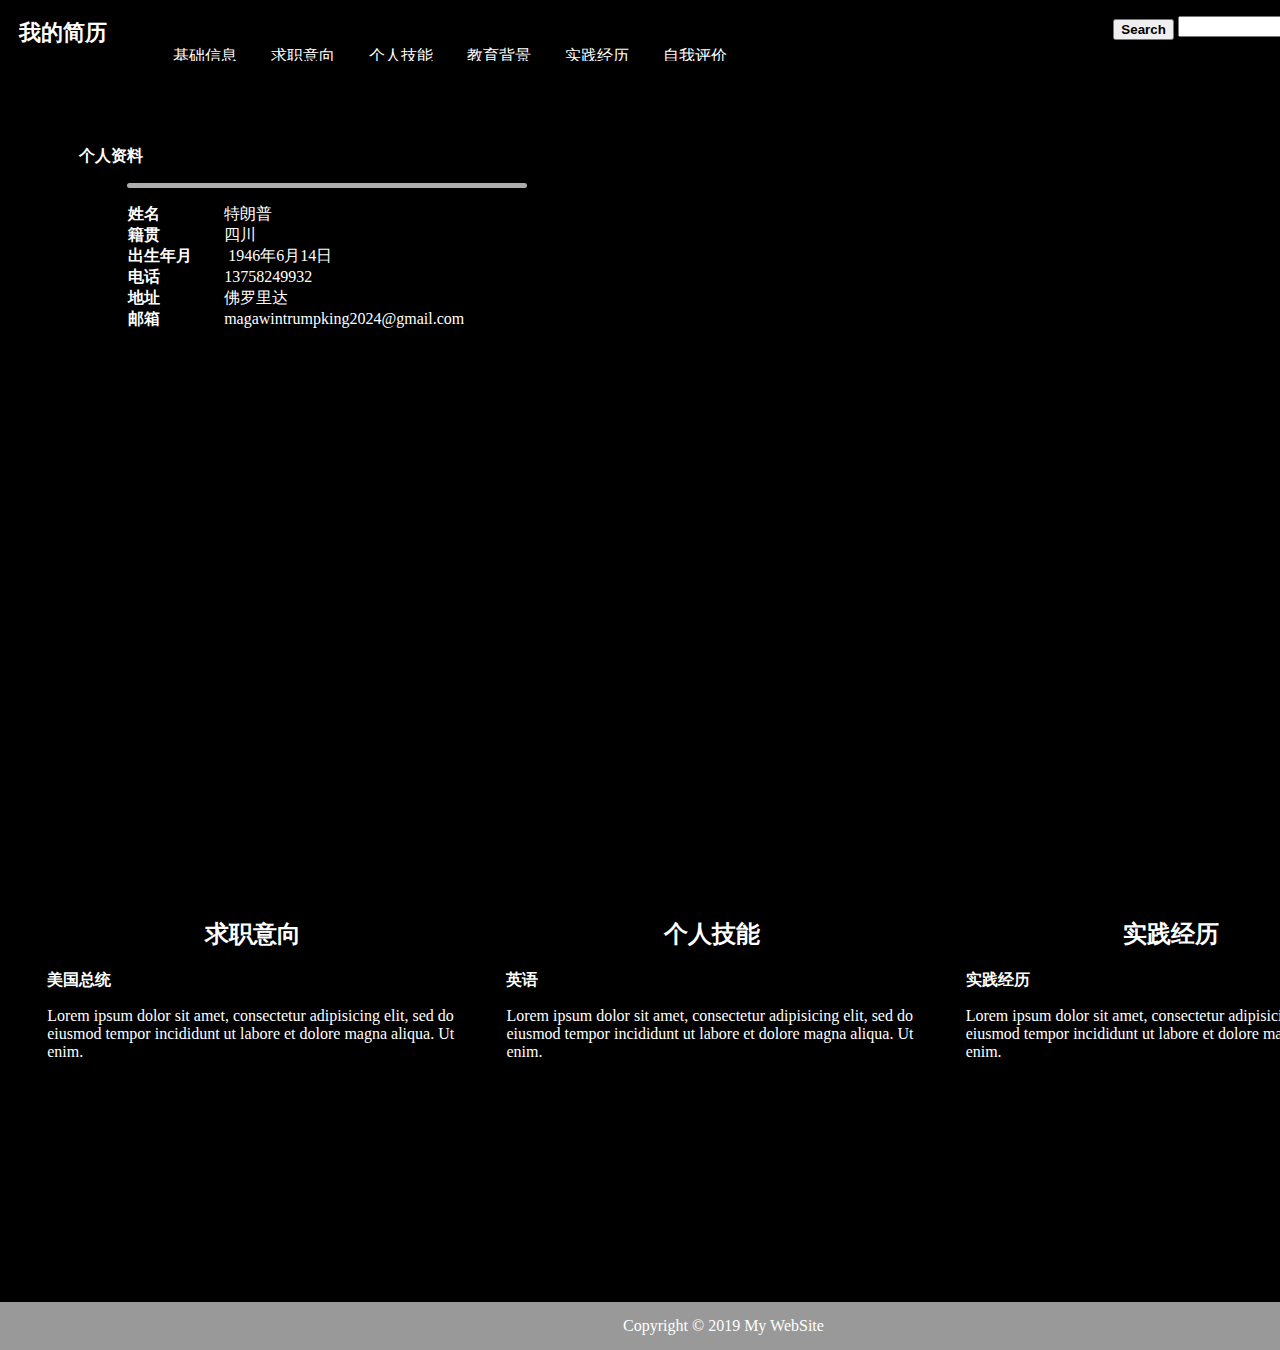
<file: index.html>
<!DOCTYPE html>
<html>
<head>
      <title>My WEB Page</title>
      <link rel="stylesheet" href="main.css" > 
      <meta charset="UTF-8">                    <!--charset指定文档编码-->
      <meta name="keywords" content="关键词">   <!--为搜索引擎添加关键词-->
      <meta name="description" content="网页内容描述">   <!--描述网页内容-->
      <meta name="author" content="作者">                <!--定义网页作者-->
      <meta name=”viewport” content=”width=device-width, initial-scale=1″ />     
</head>


<body>

    
      <header>
      	     <nav>
      	     	<h1 style="font-size:22px" ><strong>我的简历</strong></h1>                       
      	        <ul>
      	     	     <li><a href="index.html">基础信息</a></li>
      	     	     <li><a href="2.html">求职意向</a></li>
      	     	     <li><a href="3.html">个人技能</a></li>
      	     	     <li><a href="4.html">教育背景</a></li>   
      	     	     <li><a href="5.html">实践经历</a></li>
                   <li><a href="6.html">自我评价</a></li>
                       
                       <li class="more" ><a href="index.html">About</a></li>
                    </ul>
                                  

                    <div class="searchbar"><div class="top-search fl" id="sosobar" role="search" bosszone="top_search">
                                    <form id="searchForm" method="get" name="soso_search_box" action="https://www.sogou.com/tx?hdq=sogou-wsse-3f7bcd0b3ea82268-0001&ie=utf-8&query=" target="_blank">
                                
                                    <div id="searchTxt" class="searchTxt">
                                
                                        <input type="hidden" value="w.q.in.sb.web" name="cid" />
                              
                                         
                                         <div class="searchMenu fl">
                                                <div class="searchTab" id="searchTab">
                                                     <ul></ul>
                                                </div>
                                          </div>
            
                                          <div class="fr">
                                               <button id="searchBtn" class="searchBtn" type="submit"><strong>Search</strong></button>
                                          </div>
                                         

                                          <div class="input">
                                          <input id="sougouTxt" type="text" value="" name="w" aria-label="请输入搜索文字" /> <!--搜索输入框-->
                                          </div>
                                         
                                     
                                    </div>
                                    </form>
                               </div>
                   </div>

      	       


             </nav>




      
      </header>

     



      <div class="content">

               <div class="row" >

                  
                  <div class="frontpage">
                      
                      <div class="t1">
                        <ul>
                          <li><strong>个人资料</strong></li>
                        </ul>
                      </div>
                         
                  <div class="form">
                   
                  </div>
                        
                       <div class="links">
                         <ul>
                             
                            <li><strong>姓名</strong>&nbsp &nbsp &nbsp &nbsp  &nbsp &nbsp&nbsp &nbsp &nbsp特朗普</li>
                            <li><strong>籍贯</strong>&nbsp &nbsp &nbsp &nbsp &nbsp &nbsp&nbsp &nbsp &nbsp四川</li>
                            <li><strong>出生年月</strong>&nbsp &nbsp &nbsp  &nbsp &nbsp1946年6月14日</li>  
                            <li><strong>电话</strong>&nbsp &nbsp &nbsp &nbsp &nbsp &nbsp&nbsp &nbsp &nbsp13758249932</li>
                            <li><strong>地址</strong>&nbsp &nbsp &nbsp &nbsp &nbsp &nbsp&nbsp &nbsp &nbsp佛罗里达</li>
                            <li><strong>邮箱</strong>&nbsp &nbsp &nbsp &nbsp &nbsp &nbsp&nbsp &nbsp &nbspmagawintrumpking2024@gmail.com</li>
   
                         </ul>
                             
                       </div>
                       


                  </div>
                  

                  <div class="col">
                    <h2><center>求职意向</center></h2>
                    <p><strong>美国总统</strong></p>
                    <p>Lorem ipsum dolor sit amet, consectetur adipisicing elit, sed do eiusmod tempor incididunt ut labore et dolore magna aliqua. Ut enim.</p>
                  </div>
                  

                  <div class="col">
                    <h2><center>个人技能</center></h2>
                    <p><strong>英语</strong></p>
                    <p>Lorem ipsum dolor sit amet, consectetur adipisicing elit, sed do eiusmod tempor incididunt ut labore et dolore magna aliqua. Ut enim.</p>
                  </div>
                 
                  <div class="col">
                     <h2><center>实践经历</center></h2>
                    <p><strong>实践经历</strong></p>
                    <p>Lorem ipsum dolor sit amet, consectetur adipisicing elit, sed do eiusmod tempor incididunt ut labore et dolore magna aliqua. Ut enim.</p>
                  </div>
                        
               </div>
      </div>



      

      
      <footer><center>Copyright © 2019 My WebSite</center></footer>

</body>


</html>
</file>
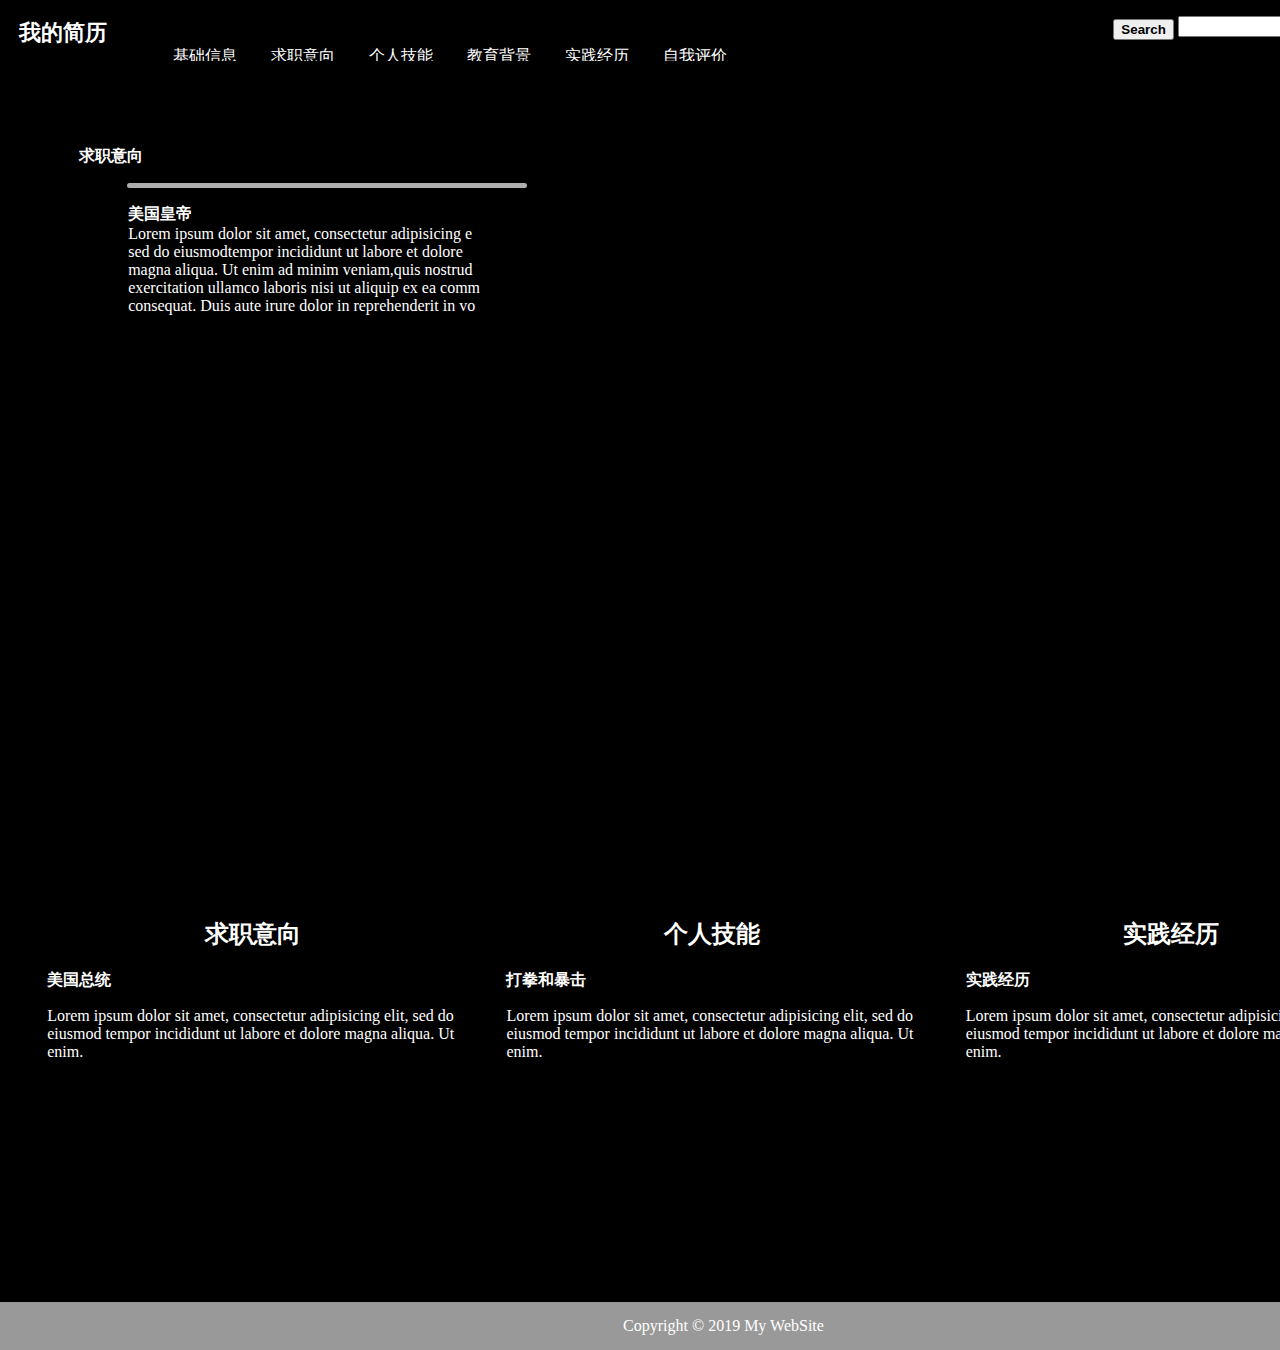
<file: 2.html>
<!DOCTYPE html>
<html>
<head>
      <title>求职意向</title>
      <link rel="stylesheet" href="main.css" > 
      <meta charset="UTF-8">                    <!--charset指定文档编码-->
      <meta name="keywords" content="关键词">   <!--为搜索引擎添加关键词-->
      <meta name="description" content="网页内容描述">   <!--描述网页内容-->
      <meta name="author" content="作者">                <!--定义网页作者-->
      <meta name=”viewport” content=”width=device-width, initial-scale=1″ />     
</head>


<body>

    
      <header>
      	     <nav>
      	     	<h1 style="font-size:22px" ><strong>我的简历</strong></h1>                       
      	        <ul>
      	     	     <li><a href="index.html">基础信息</a></li>
      	     	     <li><a href="2.html">求职意向</a></li>
      	     	     <li><a href="3.html">个人技能</a></li>
      	     	     <li><a href="4.html">教育背景</a></li>   
      	     	     <li><a href="5.html">实践经历</a></li>
                   <li><a href="6.html">自我评价</a></li>
                       
                       <li class="more" ><a href="index.html">About</a></li>
                    </ul>
                                  

                    <div class="searchbar"><div class="top-search fl" id="sosobar" role="search" bosszone="top_search">
                                    <form id="searchForm" method="get" name="soso_search_box" action="https://www.sogou.com/tx?hdq=sogou-wsse-3f7bcd0b3ea82268-0001&ie=utf-8&query=" target="_blank">
                                
                                    <div id="searchTxt" class="searchTxt">
                                
                                        <input type="hidden" value="w.q.in.sb.web" name="cid" />
                              
                                         
                                         <div class="searchMenu fl">
                                                <div class="searchTab" id="searchTab">
                                                     <ul></ul>
                                                </div>
                                          </div>
            
                                          <div class="fr">
                                               <button id="searchBtn" class="searchBtn" type="submit"><strong>Search</strong></button>
                                          </div>
                                         

                                          <div class="input">
                                          <input id="sougouTxt" type="text" value="" name="w" aria-label="请输入搜索文字" /> <!--搜索输入框-->
                                          </div>
                                         
                                     
                                    </div>
                                    </form>
                               </div>
                   </div>

      	       


             </nav>




      
      </header>

     



      <div class="content">

               <div class="row" >

                  
                  <div class="frontpage">
                      
                      <div class="t1">
                        <ul>
                          <li><strong>求职意向</strong></li>
                        </ul>
                      </div>
                         
                  <div class="form">
                   
                  </div>
                        
                       <div class="links">
                         <ul>
                             
                            <li><strong>美国皇帝</strong></li>
                            <li>Lorem ipsum dolor sit amet, consectetur adipisicing e </li>
                            <li>sed do eiusmodtempor incididunt ut labore et dolore </li>  
                            <li>magna aliqua. Ut enim ad minim veniam,quis nostrud </li>
                            <li>exercitation ullamco laboris nisi ut aliquip ex ea comm</li>
                            <li>consequat. Duis aute irure dolor in reprehenderit in vo</li>
   
                         </ul>
                             
                       </div>
                       
                            

                  </div>
                  

                  <div class="col">
                    <h2><center>求职意向</center></h2>
                    <p><strong>美国总统</strong></p>
                    <p>Lorem ipsum dolor sit amet, consectetur adipisicing elit, sed do eiusmod tempor incididunt ut labore et dolore magna aliqua. Ut enim.</p>
                  </div>
                  

                  <div class="col">
                    <h2><center>个人技能</center></h2>
                    <p><strong>打拳和暴击</strong></p>
                    <p>Lorem ipsum dolor sit amet, consectetur adipisicing elit, sed do eiusmod tempor incididunt ut labore et dolore magna aliqua. Ut enim.</p>
                  </div>
                 
                  <div class="col">
                     <h2><center>实践经历</center></h2>
                    <p><strong>实践经历</strong></p>
                    <p>Lorem ipsum dolor sit amet, consectetur adipisicing elit, sed do eiusmod tempor incididunt ut labore et dolore magna aliqua. Ut enim.</p>
                  </div>
                        
               </div>
      </div>



      

      
      <footer><center>Copyright © 2019 My WebSite</center></footer>

</body>


</html>
</file>
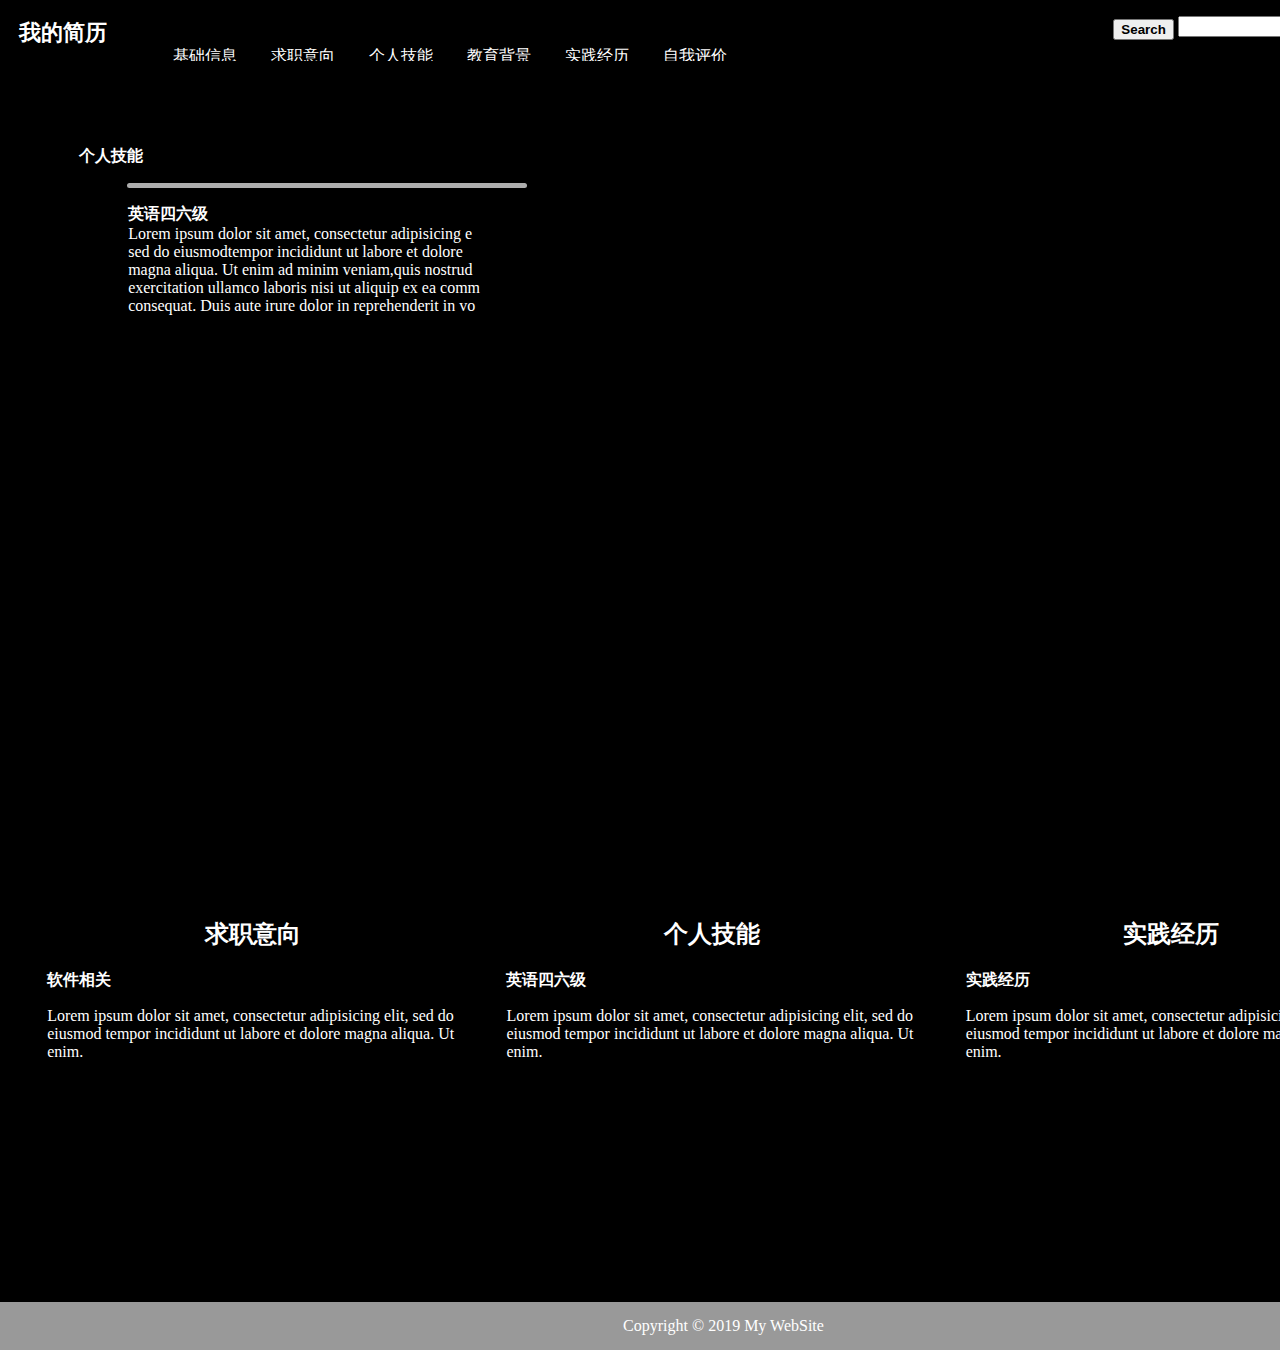
<file: 3.html>
<!DOCTYPE html>
<html>
<head>
      <title>个人技能</title>
      <link rel="stylesheet" href="main.css" > 
      <meta charset="UTF-8">                    <!--charset指定文档编码-->
      <meta name="keywords" content="关键词">   <!--为搜索引擎添加关键词-->
      <meta name="description" content="网页内容描述">   <!--描述网页内容-->
      <meta name="author" content="作者">                <!--定义网页作者-->
      <meta name=”viewport” content=”width=device-width, initial-scale=1″ />     
</head>


<body>

    
      <header>
      	     <nav>
      	     	<h1 style="font-size:22px" ><strong>我的简历</strong></h1>                       
      	        <ul>
      	     	     <li><a href="index.html">基础信息</a></li>
      	     	     <li><a href="2.html">求职意向</a></li>
      	     	     <li><a href="3.html">个人技能</a></li>
      	     	     <li><a href="4.html">教育背景</a></li>   
      	     	     <li><a href="5.html">实践经历</a></li>
                   <li><a href="6.html">自我评价</a></li>
                       
                       <li class="more" ><a href="index.html">About</a></li>
                    </ul>
                                  

                    <div class="searchbar"><div class="top-search fl" id="sosobar" role="search" bosszone="top_search">
                                    <form id="searchForm" method="get" name="soso_search_box" action="https://www.sogou.com/tx?hdq=sogou-wsse-3f7bcd0b3ea82268-0001&ie=utf-8&query=" target="_blank">
                                
                                    <div id="searchTxt" class="searchTxt">
                                
                                        <input type="hidden" value="w.q.in.sb.web" name="cid" />
                              
                                         
                                         <div class="searchMenu fl">
                                                <div class="searchTab" id="searchTab">
                                                     <ul></ul>
                                                </div>
                                          </div>
            
                                          <div class="fr">
                                               <button id="searchBtn" class="searchBtn" type="submit"><strong>Search</strong></button>
                                          </div>
                                         

                                          <div class="input">
                                          <input id="sougouTxt" type="text" value="" name="w" aria-label="请输入搜索文字" /> <!--搜索输入框-->
                                          </div>
                                         
                                     
                                    </div>
                                    </form>
                               </div>
                   </div>

      	       


             </nav>




      
      </header>

     



      <div class="content">

               <div class="row" >

                  
                  <div class="frontpage">
                      
                      <div class="t1">
                        <ul>
                          <li><strong>个人技能</strong></li>
                        </ul>
                      </div>
                         
                  <div class="form">
                   
                  </div>
                        
                       <div class="links">
                         <ul>
                             
                            <li><strong>英语四六级</strong></li>
                            <li>Lorem ipsum dolor sit amet, consectetur adipisicing e </li>
                            <li>sed do eiusmodtempor incididunt ut labore et dolore </li>  
                            <li>magna aliqua. Ut enim ad minim veniam,quis nostrud </li>
                            <li>exercitation ullamco laboris nisi ut aliquip ex ea comm</li>
                            <li>consequat. Duis aute irure dolor in reprehenderit in vo</li>
   
                         </ul>
                             
                       </div>
                              
                     


                  </div>
                  

                  <div class="col">
                    <h2><center>求职意向</center></h2>
                    <p><strong>软件相关</strong></p>
                    <p>Lorem ipsum dolor sit amet, consectetur adipisicing elit, sed do eiusmod tempor incididunt ut labore et dolore magna aliqua. Ut enim.</p>
                  </div>
                  

                  <div class="col">
                    <h2><center>个人技能</center></h2>
                    <p><strong>英语四六级</strong></p>
                    <p>Lorem ipsum dolor sit amet, consectetur adipisicing elit, sed do eiusmod tempor incididunt ut labore et dolore magna aliqua. Ut enim.</p>
                  </div>
                 
                  <div class="col">
                     <h2><center>实践经历</center></h2>
                    <p><strong>实践经历</strong></p>
                    <p>Lorem ipsum dolor sit amet, consectetur adipisicing elit, sed do eiusmod tempor incididunt ut labore et dolore magna aliqua. Ut enim.</p>
                  </div>
                        
               </div>
      </div>



      

      
      <footer><center>Copyright © 2019 My WebSite</center></footer>

</body>


</html>
</file>
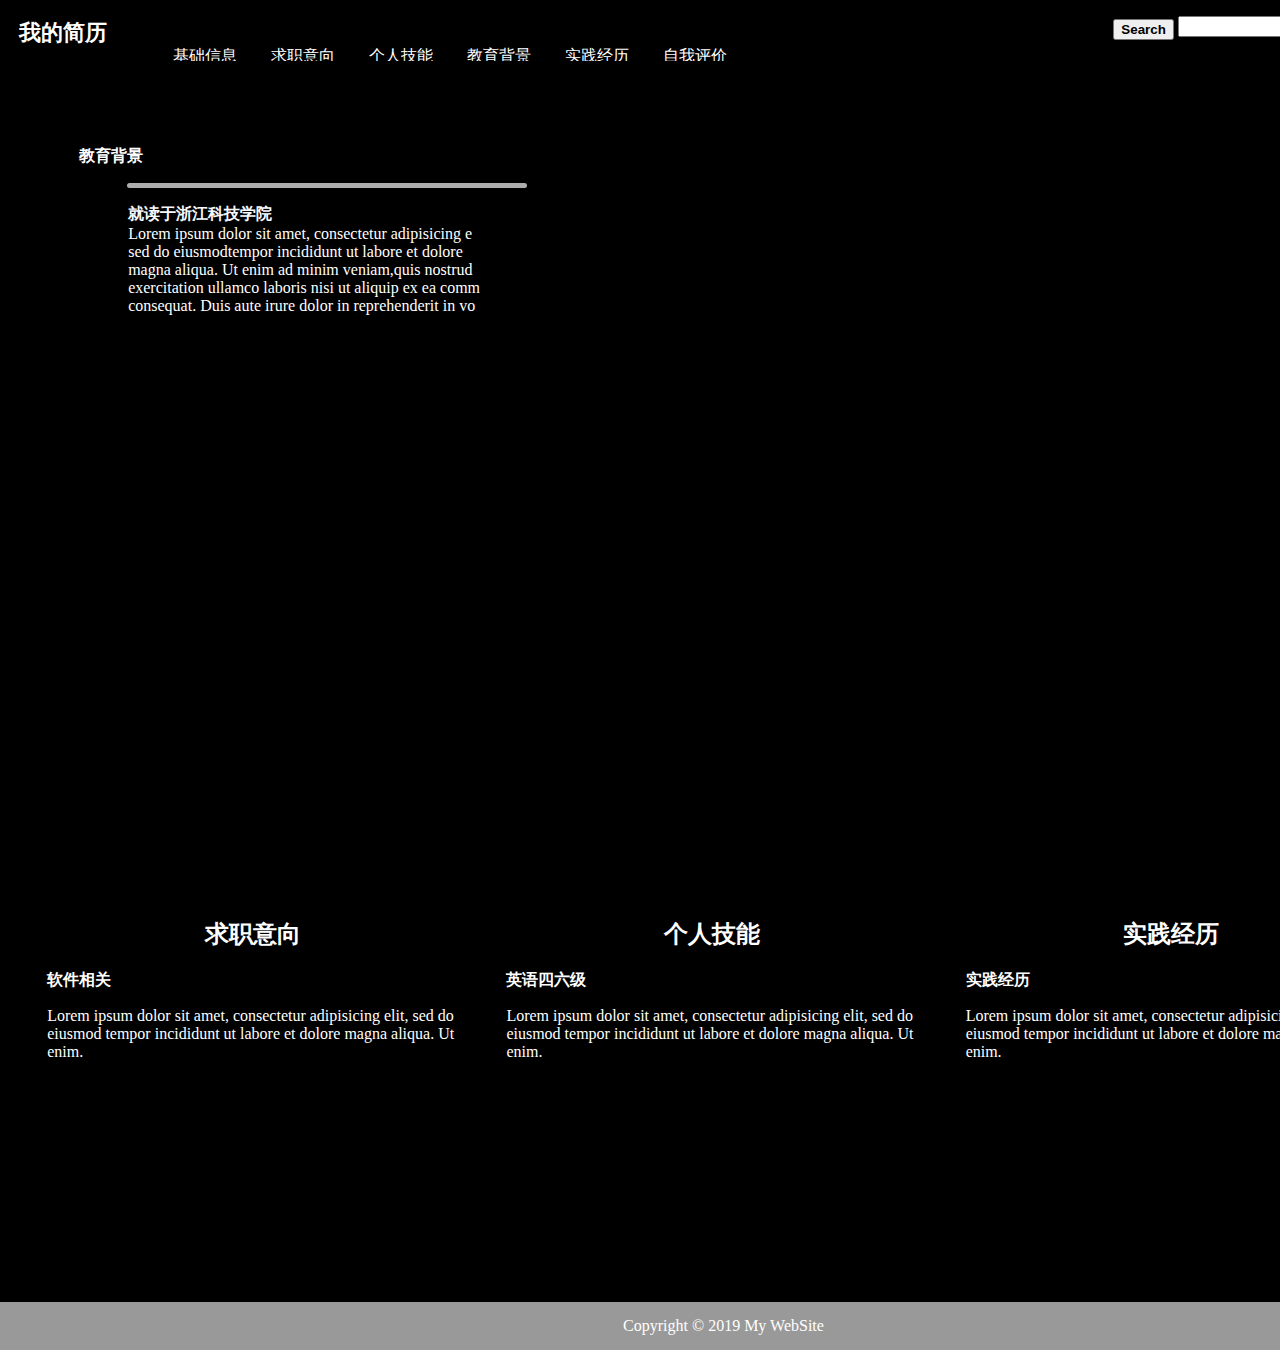
<file: 4.html>
<!DOCTYPE html>
<html>
<head>
      <title>教育背景</title>
      <link rel="stylesheet" href="main.css" > 
      <meta charset="UTF-8">                    <!--charset指定文档编码-->
      <meta name="keywords" content="关键词">   <!--为搜索引擎添加关键词-->
      <meta name="description" content="网页内容描述">   <!--描述网页内容-->
      <meta name="author" content="作者">                <!--定义网页作者-->
      <meta name=”viewport” content=”width=device-width, initial-scale=1″ />     
</head>


<body>

    
      <header>
      	     <nav>
      	     	<h1 style="font-size:22px" ><strong>我的简历</strong></h1>                       
      	        <ul>
      	     	     <li><a href="index.html">基础信息</a></li>
      	     	     <li><a href="2.html">求职意向</a></li>
      	     	     <li><a href="3.html">个人技能</a></li>
      	     	     <li><a href="4.html">教育背景</a></li>   
      	     	     <li><a href="5.html">实践经历</a></li>
                   <li><a href="6.html">自我评价</a></li>
                       
                       <li class="more" ><a href="index.html">About</a></li>
                    </ul>
                                  

                    <div class="searchbar"><div class="top-search fl" id="sosobar" role="search" bosszone="top_search">
                                    <form id="searchForm" method="get" name="soso_search_box" action="https://www.sogou.com/tx?hdq=sogou-wsse-3f7bcd0b3ea82268-0001&ie=utf-8&query=" target="_blank">
                                
                                    <div id="searchTxt" class="searchTxt">
                                
                                        <input type="hidden" value="w.q.in.sb.web" name="cid" />
                              
                                         
                                         <div class="searchMenu fl">
                                                <div class="searchTab" id="searchTab">
                                                     <ul></ul>
                                                </div>
                                          </div>
            
                                          <div class="fr">
                                               <button id="searchBtn" class="searchBtn" type="submit"><strong>Search</strong></button>
                                          </div>
                                         

                                          <div class="input">
                                          <input id="sougouTxt" type="text" value="" name="w" aria-label="请输入搜索文字" /> <!--搜索输入框-->
                                          </div>
                                         
                                     
                                    </div>
                                    </form>
                               </div>
                   </div>

      	       


             </nav>




      
      </header>

     



      <div class="content">

               <div class="row" >

                  
                  <div class="frontpage">
                      
                      <div class="t1">
                        <ul>
                          <li><strong>教育背景</strong></li>
                        </ul>
                      </div>
                         
                  <div class="form">
                   
                  </div>
                        
                       <div class="links">
                         <ul>
                          <li><a href="http://www.zust.edu.cn/"><strong>就读于浙江科技学院</strong></a></li>
                            <li>Lorem ipsum dolor sit amet, consectetur adipisicing e </li>
                            <li>sed do eiusmodtempor incididunt ut labore et dolore </li>  
                            <li>magna aliqua. Ut enim ad minim veniam,quis nostrud </li>
                            <li>exercitation ullamco laboris nisi ut aliquip ex ea comm</li>
                            <li>consequat. Duis aute irure dolor in reprehenderit in vo</li>
   
                         </ul>
                             
                       </div>
                       


                  </div>
                  

                  <div class="col">
                    <h2><center>求职意向</center></h2>
                    <p><strong>软件相关</strong></p>
                    <p>Lorem ipsum dolor sit amet, consectetur adipisicing elit, sed do eiusmod tempor incididunt ut labore et dolore magna aliqua. Ut enim.</p>
                  </div>
                  

                  <div class="col">
                    <h2><center>个人技能</center></h2>
                    <p><strong>英语四六级</strong></p>
                    <p>Lorem ipsum dolor sit amet, consectetur adipisicing elit, sed do eiusmod tempor incididunt ut labore et dolore magna aliqua. Ut enim.</p>
                  </div>
                 
                  <div class="col">
                     <h2><center>实践经历</center></h2>
                    <p><strong>实践经历</strong></p>
                    <p>Lorem ipsum dolor sit amet, consectetur adipisicing elit, sed do eiusmod tempor incididunt ut labore et dolore magna aliqua. Ut enim.</p>
                  </div>
                        
               </div>
      </div>



      

      
      <footer><center>Copyright © 2019 My WebSite</center></footer>

</body>


</html>
</file>
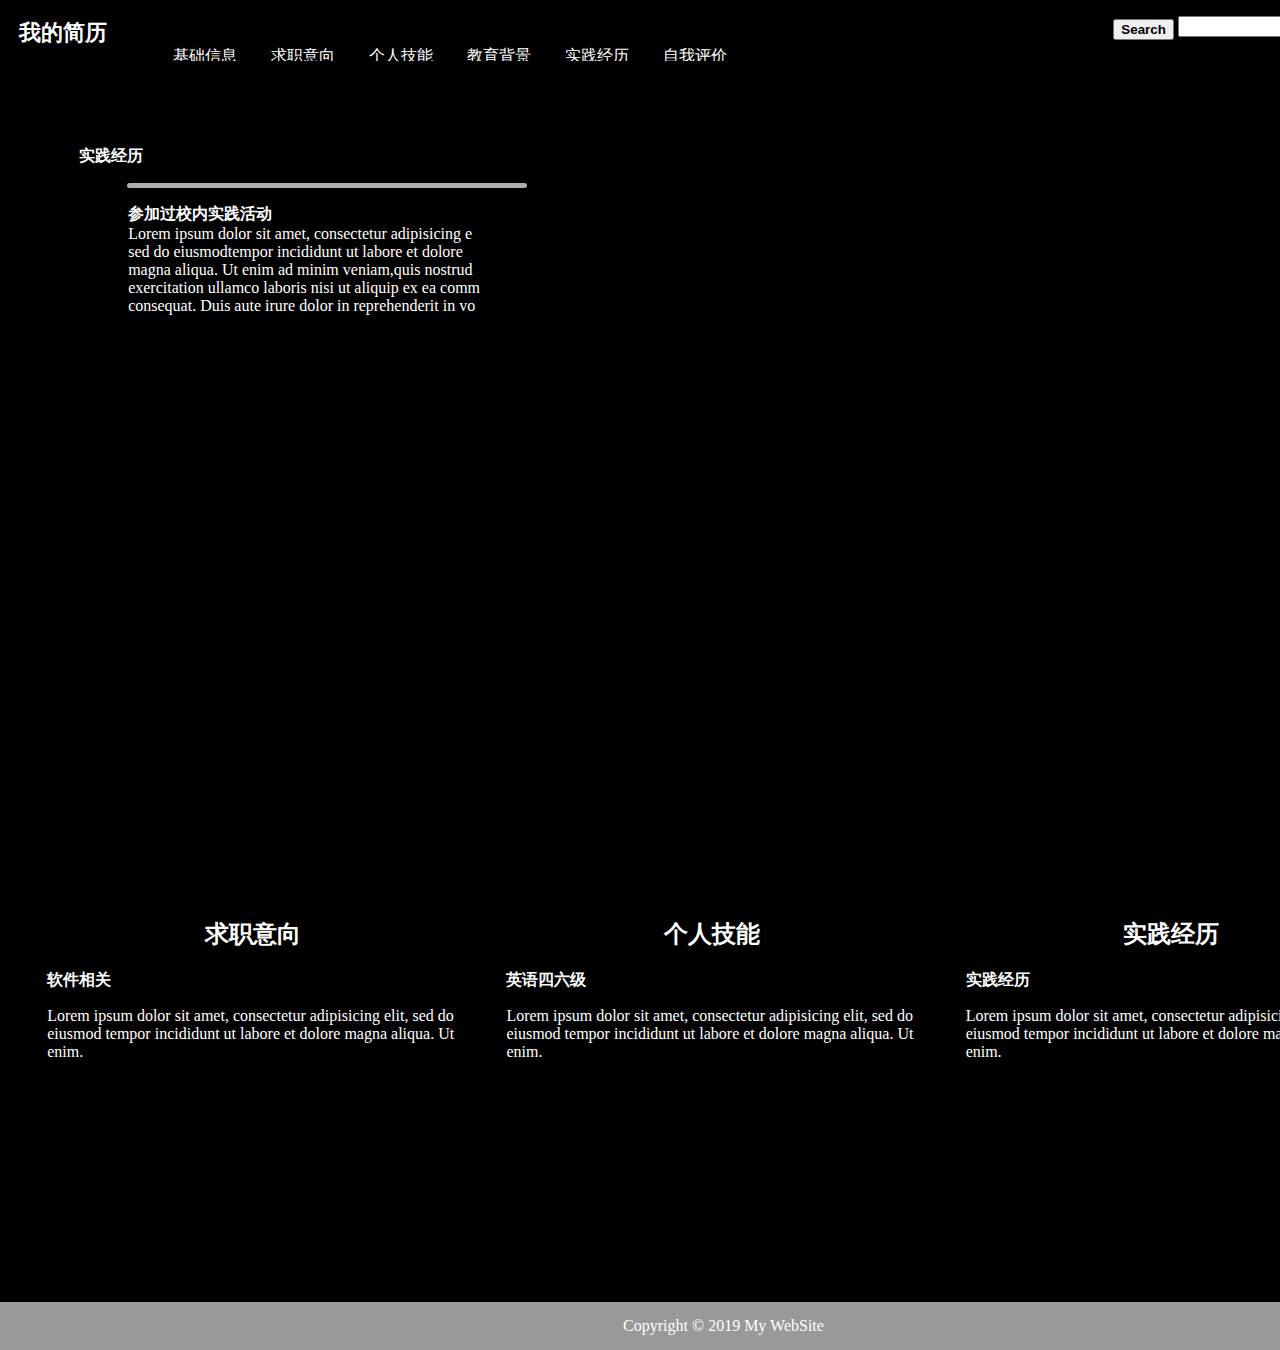
<file: 5.html>
<!DOCTYPE html>
<html>
<head>
      <title>实践经历</title>
      <link rel="stylesheet" href="main.css" > 
      <meta charset="UTF-8">                    <!--charset指定文档编码-->
      <meta name="keywords" content="关键词">   <!--为搜索引擎添加关键词-->
      <meta name="description" content="网页内容描述">   <!--描述网页内容-->
      <meta name="author" content="作者">                <!--定义网页作者-->
      <meta name=”viewport” content=”width=device-width, initial-scale=1″ />     
</head>


<body>

    
      <header>
      	     <nav>
      	     	<h1 style="font-size:22px" ><strong>我的简历</strong></h1>                       
      	        <ul>
      	     	     <li><a href="index.html">基础信息</a></li>
      	     	     <li><a href="2.html">求职意向</a></li>
      	     	     <li><a href="3.html">个人技能</a></li>
      	     	     <li><a href="4.html">教育背景</a></li>   
      	     	     <li><a href="5.html">实践经历</a></li>
                   <li><a href="6.html">自我评价</a></li>
                       
                       <li class="more" ><a href="index.html">About</a></li>
                    </ul>
                                  

                    <div class="searchbar"><div class="top-search fl" id="sosobar" role="search" bosszone="top_search">
                                    <form id="searchForm" method="get" name="soso_search_box" action="https://www.sogou.com/tx?hdq=sogou-wsse-3f7bcd0b3ea82268-0001&ie=utf-8&query=" target="_blank">
                                
                                    <div id="searchTxt" class="searchTxt">
                                
                                        <input type="hidden" value="w.q.in.sb.web" name="cid" />
                              
                                         
                                         <div class="searchMenu fl">
                                                <div class="searchTab" id="searchTab">
                                                     <ul></ul>
                                                </div>
                                          </div>
            
                                          <div class="fr">
                                               <button id="searchBtn" class="searchBtn" type="submit"><strong>Search</strong></button>
                                          </div>
                                         

                                          <div class="input">
                                          <input id="sougouTxt" type="text" value="" name="w" aria-label="请输入搜索文字" /> <!--搜索输入框-->
                                          </div>
                                         
                                     
                                    </div>
                                    </form>
                               </div>
                   </div>

      	       


             </nav>




      
      </header>

     



      <div class="content">

               <div class="row" >

                  
                  <div class="frontpage">
                      
                      <div class="t1">
                        <ul>
                          <li><strong>实践经历</strong></li>
                        </ul>
                      </div>
                         
                  <div class="form">
                   
                  </div>
                        
                       <div class="links">
                         <ul>
                             
                                 <li><strong>参加过校内实践活动</strong></li>
                            <li>Lorem ipsum dolor sit amet, consectetur adipisicing e </li>
                            <li>sed do eiusmodtempor incididunt ut labore et dolore </li>  
                            <li>magna aliqua. Ut enim ad minim veniam,quis nostrud </li>
                            <li>exercitation ullamco laboris nisi ut aliquip ex ea comm</li>
                            <li>consequat. Duis aute irure dolor in reprehenderit in vo</li>
   
                         </ul>
                             
                       </div>
                         


                  </div>
                  

                  <div class="col">
                    <h2><center>求职意向</center></h2>
                    <p><strong>软件相关</strong></p>
                    <p>Lorem ipsum dolor sit amet, consectetur adipisicing elit, sed do eiusmod tempor incididunt ut labore et dolore magna aliqua. Ut enim.</p>
                  </div>
                  

                  <div class="col">
                    <h2><center>个人技能</center></h2>
                    <p><strong>英语四六级</strong></p>
                    <p>Lorem ipsum dolor sit amet, consectetur adipisicing elit, sed do eiusmod tempor incididunt ut labore et dolore magna aliqua. Ut enim.</p>
                  </div>
                 
                  <div class="col">
                     <h2><center>实践经历</center></h2>
                    <p><strong>实践经历</strong></p>
                    <p>Lorem ipsum dolor sit amet, consectetur adipisicing elit, sed do eiusmod tempor incididunt ut labore et dolore magna aliqua. Ut enim.</p>
                  </div>
                        
               </div>
      </div>



      

      
      <footer><center>Copyright © 2019 My WebSite</center></footer>

</body>


</html>
</file>
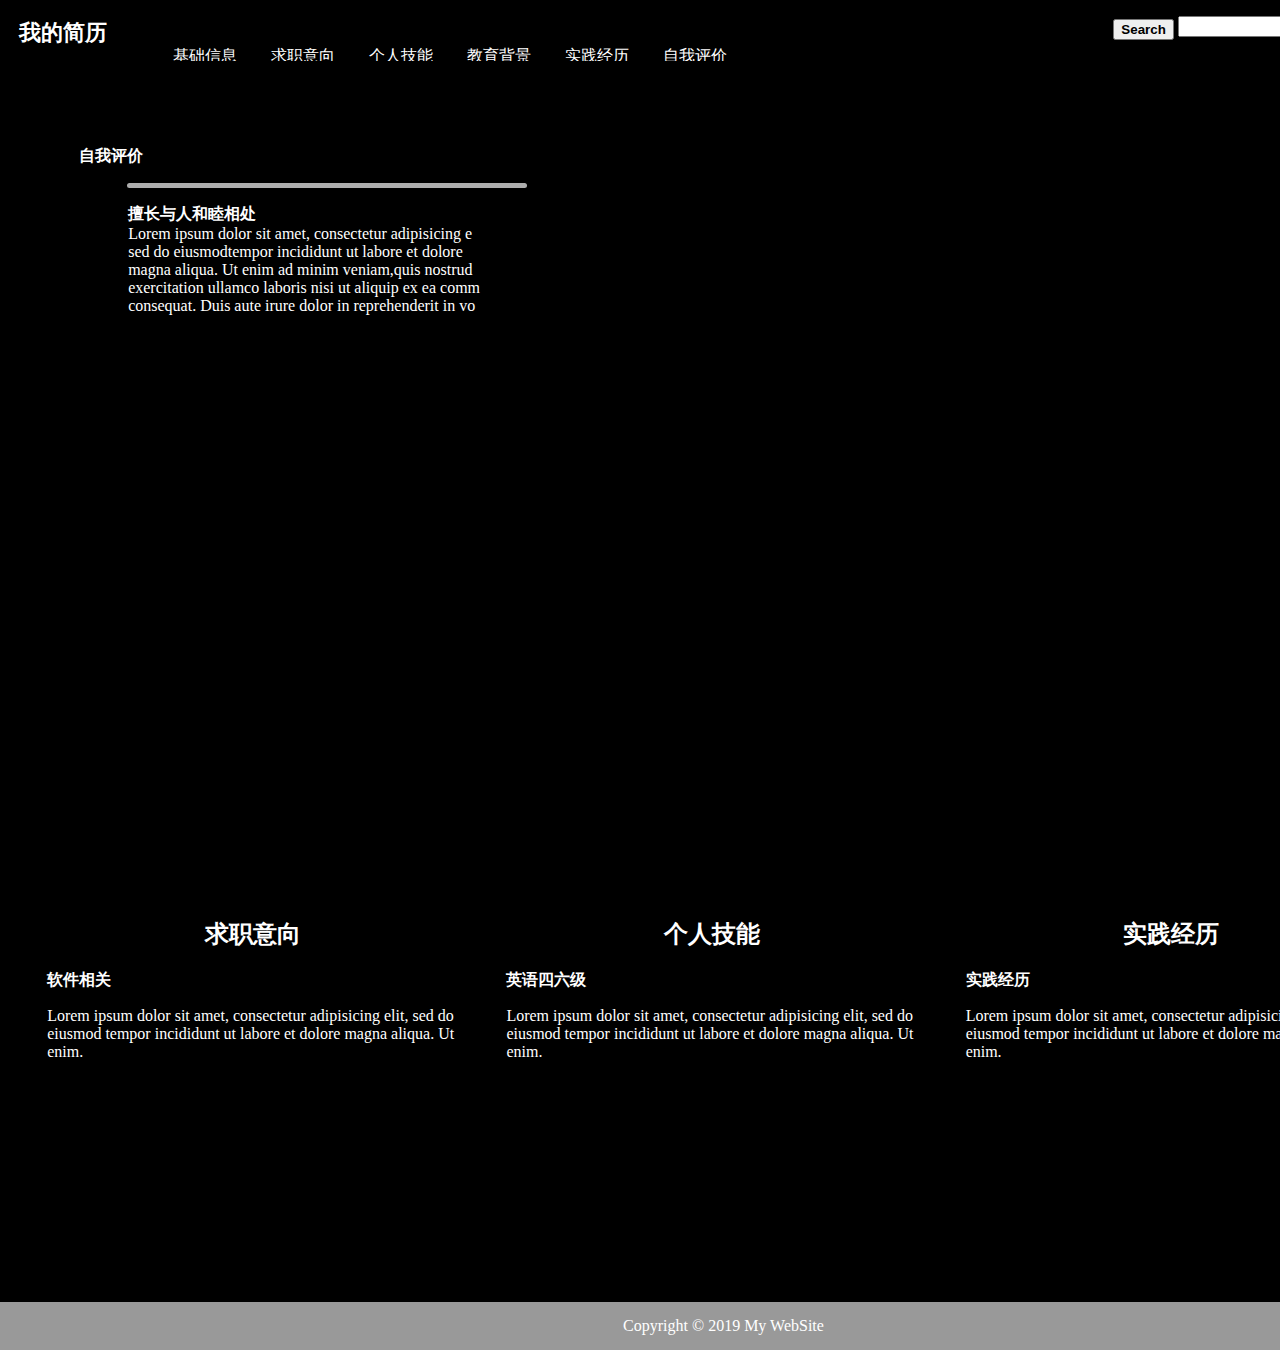
<file: 6.html>
<!DOCTYPE html>
<html>
<head>
      <title>自我评价</title>
      <link rel="stylesheet" href="main.css" > 
      <meta charset="UTF-8">                    <!--charset指定文档编码-->
      <meta name="keywords" content="关键词">   <!--为搜索引擎添加关键词-->
      <meta name="description" content="网页内容描述">   <!--描述网页内容-->
      <meta name="author" content="作者">                <!--定义网页作者-->
      <meta name=”viewport” content=”width=device-width, initial-scale=1″ />     
</head>


<body>

    
      <header>
      	     <nav>
      	     	<h1 style="font-size:22px" ><strong>我的简历</strong></h1>                       
      	        <ul>
      	     	     <li><a href="index.html">基础信息</a></li>
      	     	     <li><a href="2.html">求职意向</a></li>
      	     	     <li><a href="3.html">个人技能</a></li>
      	     	     <li><a href="4.html">教育背景</a></li>   
      	     	     <li><a href="5.html">实践经历</a></li>
                   <li><a href="6.html">自我评价</a></li>
                       
                       <li class="more" ><a href="index.html">About</a></li>
                    </ul>
                                  

                    <div class="searchbar"><div class="top-search fl" id="sosobar" role="search" bosszone="top_search">
                                    <form id="searchForm" method="get" name="soso_search_box" action="https://www.sogou.com/tx?hdq=sogou-wsse-3f7bcd0b3ea82268-0001&ie=utf-8&query=" target="_blank">
                                
                                    <div id="searchTxt" class="searchTxt">
                                
                                        <input type="hidden" value="w.q.in.sb.web" name="cid" />
                              
                                         
                                         <div class="searchMenu fl">
                                                <div class="searchTab" id="searchTab">
                                                     <ul></ul>
                                                </div>
                                          </div>
            
                                          <div class="fr">
                                               <button id="searchBtn" class="searchBtn" type="submit"><strong>Search</strong></button>
                                          </div>
                                         

                                          <div class="input">
                                          <input id="sougouTxt" type="text" value="" name="w" aria-label="请输入搜索文字" /> <!--搜索输入框-->
                                          </div>
                                         
                                     
                                    </div>
                                    </form>
                               </div>
                   </div>

      	       


             </nav>




      
      </header>

     



      <div class="content">

               <div class="row" >

                  
                  <div class="frontpage">
                      
                      <div class="t1">
                        <ul>
                          <li><strong>自我评价</strong></li>
                        </ul>
                      </div>
                         
                  <div class="form">
                   
                  </div>
                        
                       <div class="links">
                         <ul>
                             
                            <li><strong>擅长与人和睦相处</strong></li>
                            <li>Lorem ipsum dolor sit amet, consectetur adipisicing e </li>
                            <li>sed do eiusmodtempor incididunt ut labore et dolore </li>  
                            <li>magna aliqua. Ut enim ad minim veniam,quis nostrud </li>
                            <li>exercitation ullamco laboris nisi ut aliquip ex ea comm</li>
                            <li>consequat. Duis aute irure dolor in reprehenderit in vo</li>
   
                         </ul>
                             
                       </div>
                       
                     
                  </div>
                  

                  <div class="col">
                    <h2><center>求职意向</center></h2>
                    <p><strong>软件相关</strong></p>
                    <p>Lorem ipsum dolor sit amet, consectetur adipisicing elit, sed do eiusmod tempor incididunt ut labore et dolore magna aliqua. Ut enim.</p>
                  </div>
                  

                  <div class="col">
                    <h2><center>个人技能</center></h2>
                    <p><strong>英语四六级</strong></p>
                    <p>Lorem ipsum dolor sit amet, consectetur adipisicing elit, sed do eiusmod tempor incididunt ut labore et dolore magna aliqua. Ut enim.</p>
                  </div>
                 
                  <div class="col">
                     <h2><center>实践经历</center></h2>
                    <p><strong>实践经历</strong></p>
                    <p>Lorem ipsum dolor sit amet, consectetur adipisicing elit, sed do eiusmod tempor incididunt ut labore et dolore magna aliqua. Ut enim.</p>
                  </div>
                        
               </div>
      </div>



      

      
      <footer><center>Copyright © 2019 My WebSite</center></footer>

</body>


</html>
</file>
<file: main.css>
body{
	margin:0;
	background:black;
    height:100%;
    width:100%;
    overflow: scroll;/*对溢出部分设置滚动属性*/
    overflow-x:hidden;
    min-width:1417px; /*为body标签设置min-width属性，防止缩放造成个别使用相对比例宽度的标签错位。*/                 
   


}


header{
    background: url(http://img.1ppt.com/uploads/allimg/1808/1_180828084949_2.JPG);
	height:100%;
    width:auto;
    overflow: hidden;
    background-size:cover;
    
	color:white;
	padding:15px 15px 0 5px;

	position: relative;
	bottom:95px;

    
}




header h1{
	
    width:auto; 
	margin: 0;
	display: inline;
	position: relative;
	top: 80px;
	left: 1%;
   
  }


nav{
	width: 1px；
}




nav ul{
	margin: 0;
	display: inline;
	padding: 0 0 15px 5px;
	width:auto;;
	min-height:100%;
	position: relative;
    
	top: 101px;
   
}

nav ul li{
	width:auto;
	background: url(https://timgsa.baidu.com/timg?image&quality=80&size=b9999_10000&sec=1552899344089&di=078296923bf83d6a9c09007ac0bd5a1d&imgtype=0&src=http%3A%2F%2Fwww.ps-xxw.cn%2Fuploadfile%2F201207%2F14%2F8E214559515.jpg);
	border-radius: 3px; 
	color: white;
	display: inline-block;
	list-style-type: none;
    padding:5px 15px;
    position: relative;
	left: 4%;

}

nav ul li a{
	color: white;
	text-decoration: none;

}


.searchTxt{
	position: relative;
	left: 3.5%;
	top: 60px;
}

.searchbar{
	
    
    padding:.5px 5px 10px 10px;
    position: relative;
    left: 1050px;
    bottom: 50px;





}



.input{
	 position: relative;
    left: 65px;
    bottom: 24px;
}



.more{
	background: url(https://timgsa.baidu.com/timg?image&quality=80&size=b9999_10000&sec=1552897427927&di=8cc5f7d123d31c89ca05d7b734bc5efa&imgtype=0&src=http%3A%2F%2Fimg.article.pchome.net%2F00%2F21%2F64%2F39%2F020.jpg);
	background-size:cover;
	position: relative;
    left: 47%;
    bottom: 21px;
    padding:26px 300px 26px 20px;

    
  
}




.content{
	
	padding-bottom: 100px; /*使footer始终位于底部（可删除）*/
}


.row{
  
    position: relative;
    bottom: 80px;
    left: 23px;

}

.frontpage{
	text-align:center;
	background: url(http://5b0988e595225.cdn.sohucs.com/images/20180518/22814d27f8cd407ca4e28e9a4a2f72a0.jpeg);
	border-radius: 5px;     /*边界半径*/
	color: white;
    float: left;
    width:93.5%; 
    margin: 1%;
    padding: 10px;
	min-height:750px;
	background-size:cover;
}

.form{
	color: white;
	opacity: 0.9;
	background: silver;
	position: relative;
	width:30%;
	border-radius: 30px;
	left: 80px;
	top: 30px;
	padding: 4px 1px 1px 1px;
	text-align:center;


}



.content .row .frontpage .links{
	text-align: left;

}

.content .row .frontpage .links ul{
	
}

.content .row .frontpage .links ul li{
	list-style-type: none;
	position: relative;
	left: 41px;
	top: 30px;
    color: white;
	
}


.content .row .frontpage .t1 ul li{
	list-style-type: none;
	position: relative;
	right: 619px;
	top: 30px;
}

.content .row .frontpage .links ul li a{
     color: #F8F8FF;
     
     font-weight:bold;
     font-family: Fantasy;
     text-decoration: none;

}




.col{
	
	border-radius: 10px;     /*边界半径*/     
	color: white;
    float: left;
    width:29%; 
    height: 300px;
    margin: 1%;
    padding: 10px;
    background:url("http://pic.90sjimg.com/back_pic/qk/back_origin_pic/00/02/74/ce0376c88cceffb44e1ad56cfc711b91.jpg");
    background-size: cover;

}


img{
	width: auto;
	height: auto;
	max-width: 100%;
	max-height: 100%;	
}                         /*图片比例适应*/

footer{
	clear: both;/*清除两边浮动内容*/
	
	color: white;

	background: url(http://img.1ppt.com/uploads/allimg/1808/1_180828084949_2.JPG);
	height:100%;
    width:100%;
    overflow: hidden;
    background-size:cover;/*背景设置*/
	
	margin-top: -100px;   /*使footer始终位于底部（必要）*/
	
	background-color: #999;
	padding:15px;
	
}

.form3{
	color: white;
	opacity: 0.9;
	background: silver;
	position: relative;
	width:30%;
	height: 250px;
	border-radius: 30px;
	left: 68%;
	bottom: 170px;
	padding: 4px 1px 1px 1px;
	text-align:left;


}
</file>
